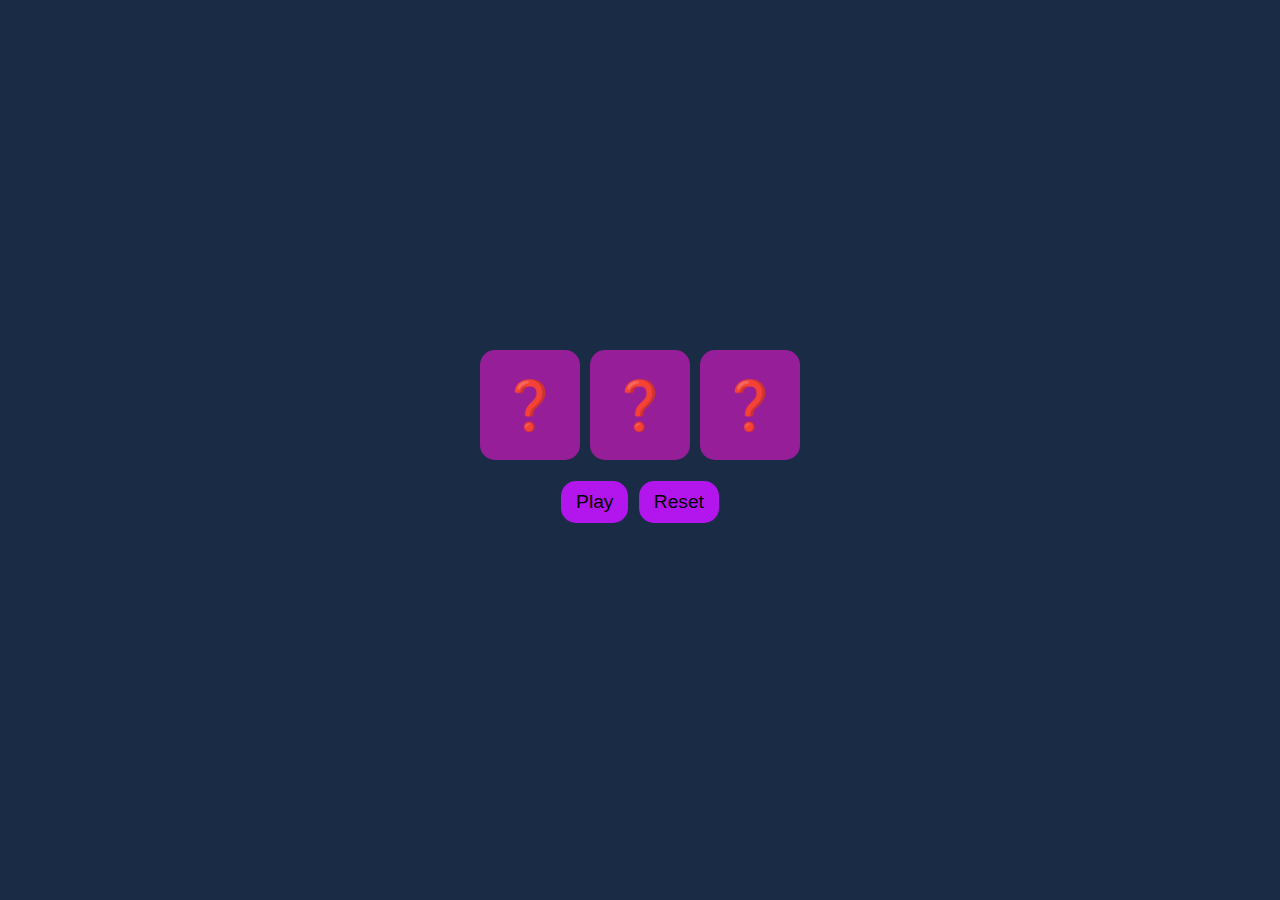
<file: day2-mathdate/mis2/index.html>
<!DOCTYPE html>
<html lang="en">
<head>
    <meta charset="UTF-8">
    <meta http-equiv="X-UA-Compatible" content="IE=edge">
    <meta name="viewport" content="width=device-width, initial-scale=1.0">
    <link href="styles.css" rel="stylesheet">
    <script src="script.js" defer></script>
    <title>Document</title>
</head>
<body>

    <div id="app">
        <div class="doors">
          <div class="door">
            <div class="boxes">
              <!-- <div class="box">?</div> -->
            </div>
          </div>
      
          <div class="door">
            <div class="boxes">
              <!-- <div class="box">?</div> -->
            </div>
          </div>
      
          <div class="door">
            <div class="boxes">
              <!-- <div class="box">?</div> -->
            </div>
          </div>
        </div>
      
        <div class="buttons">
          <button id="spinner">Play</button>
          <button id="reseter">Reset</button>
        </div>
      </div>
    
</body>
</html>
</file>
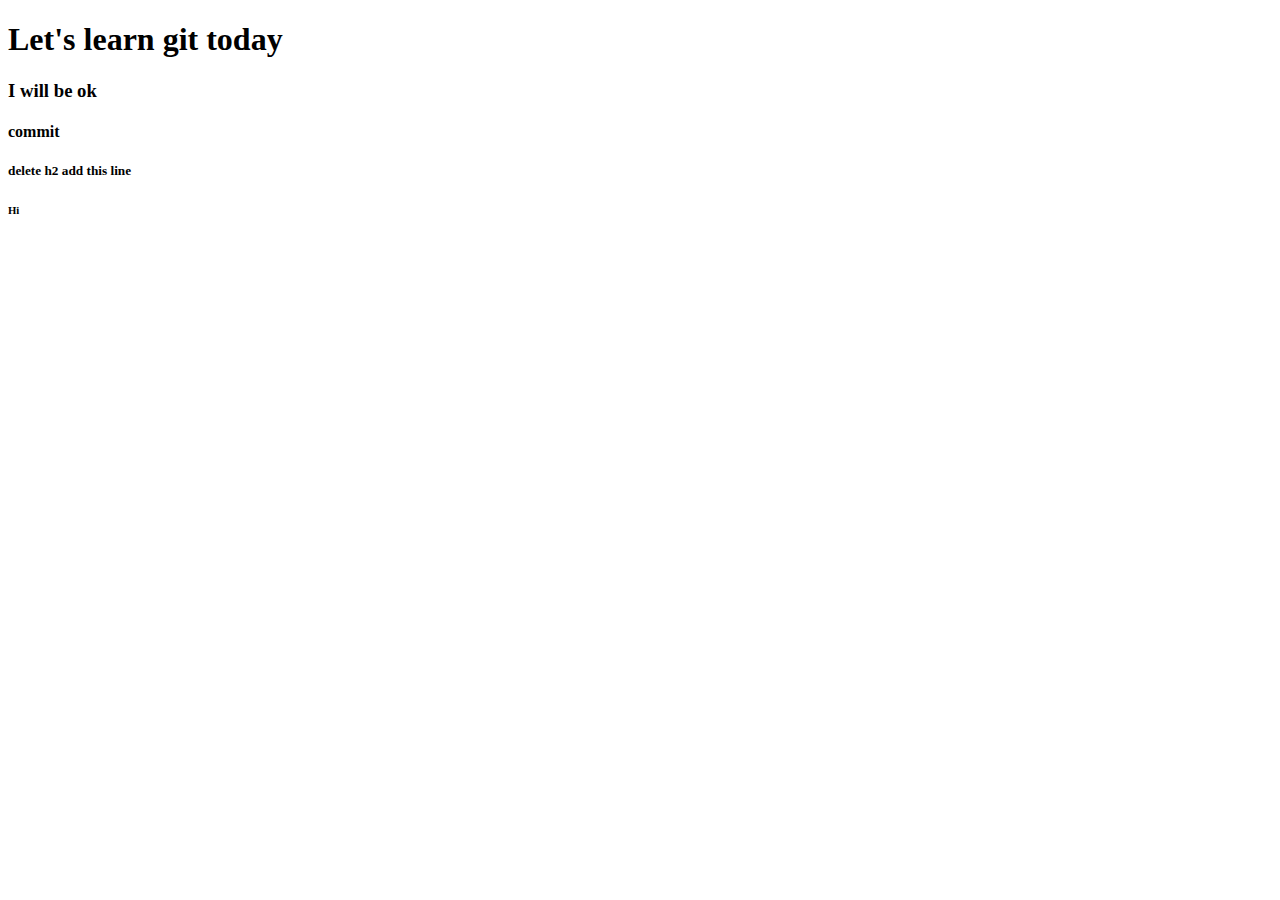
<file: day5-git/git.html>
<!DOCTYPE html>
<html lang="en">
<head>
    <meta charset="UTF-8">
    <meta http-equiv="X-UA-Compatible" content="IE=edge">
    <meta name="viewport" content="width=device-width, initial-scale=1.0">
    <title>Document</title>
</head>
<body>

    <!-- First commit here-->
<h1>Let's learn git today</h1>
<!-- second commit -->

<!-- Third commit -->
<h3>I will be ok</h3>
<h4>commit</h4>
    <!--Minju make changes-->
    <h5> delete h2 add this line </h5>
<h6>Hi</h6>
    
</body>
</html>
</file>
<file: day2-mathdate/mis2/styles.css>
body {
    width: 100vw;
    height: 100vh;
    margin: 0;
    padding: 0;
  }
  
  #app {
    width: 100%;
    height: 100%;
    background: #1a2b45;
    display: flex;
    flex-direction: column;
    justify-content: center;
    align-items: center;
  }
  
  .doors {
    display: flex;
    
  }
  
  .door {
    background: #971e99;
    width: 100px;
    height: 110px;
    overflow: hidden;
    border-radius: 15px;
    margin: 5px;
  }
  
  .boxes {
    /* transform: translateY(0); */
    transition: transform 1s ease-in-out;
  }
  
  .box {
    display: flex;
    justify-content: center;
    align-items: center;
    font-size: 3rem;
  }
  
  .buttons {
    margin: 1rem 0 2rem 0;
  }
  
  button {
    cursor: pointer;
    font-size: 1.2rem;
    margin: 0 0.2rem;
    border: none;
    border-radius: 15px;
    padding: 10px 15px;
    background-color: #b315ed;
    
  }
  
  .info {
    position: fixed;
    bottom: 0;
    width: 100%;
    text-align: center;
  }
</file>
